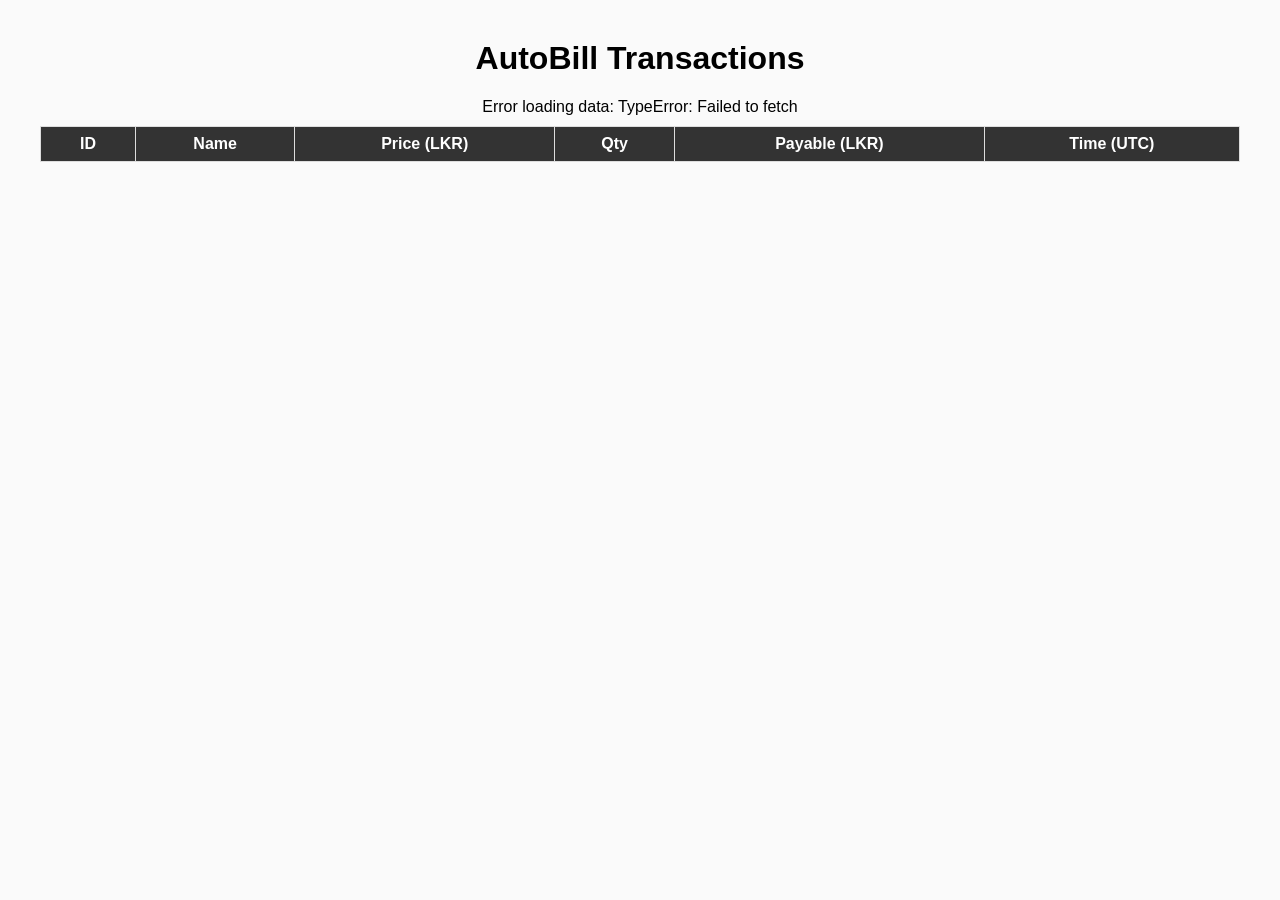
<file: my pi system/dashboard.html>
<!doctype html>
<html>
  <head>
    <meta charset="utf-8" />
    <title>AutoBill Dashboard</title>
    <style>
      body { font-family: Arial, sans-serif; margin: 40px; background: #fafafa; }
      h1 { text-align: center; }
      #status { text-align: center; margin-bottom: 10px; }
      table { width: 100%; border-collapse: collapse; background: white; }
      th, td { padding: 8px 12px; border: 1px solid #ddd; text-align: center; }
      th { background: #333; color: #fff; }
      tr:nth-child(even) { background: #f2f2f2; }
      #total { font-size: 1.2em; font-weight: bold; text-align: right; margin-top: 10px; }
    </style>
  </head>
  <body>
    <h1>AutoBill Transactions</h1>
    <div id="status">Loading...</div>
    <table>
      <thead>
        <tr>
          <th>ID</th><th>Name</th><th>Price (LKR)</th>
          <th>Qty</th><th>Payable (LKR)</th><th>Time (UTC)</th>
        </tr>
      </thead>
      <tbody id="rows"></tbody>
    </table>
    <div id="total"></div>

    <script>
      const API_URL =
        "https://autobill-api-ykewz.ondigitalocean.app/api/transactions?api_key=my_super_secret_key_39281";

      async function loadData() {
        try {
          const r = await fetch(API_URL);
          const list = await r.json();

          const tbody = document.getElementById("rows");
          tbody.innerHTML = list
            .map(
              r => `<tr>
                <td>${r.id}</td>
                <td>${r.name}</td>
                <td>${r.price}</td>
                <td>${r.taken}</td>
                <td>${r.payable}</td>
                <td>${r.created_at}</td>
              </tr>`
            )
            .join("");

          const total = list.reduce((sum, r) => sum + (r.payable || 0), 0);
          document.getElementById("total").textContent =
            "Total (LKR): " + total.toFixed(2);

          document.getElementById("status").textContent =
            "Last update: " + new Date().toLocaleTimeString();
        } catch (e) {
          document.getElementById("status").textContent =
            "Error loading data: " + e;
        }
      }

      loadData();                   // first load
      setInterval(loadData, 5000);  // refresh every 5 seconds
    </script>
  </body>
</html>
</file>
